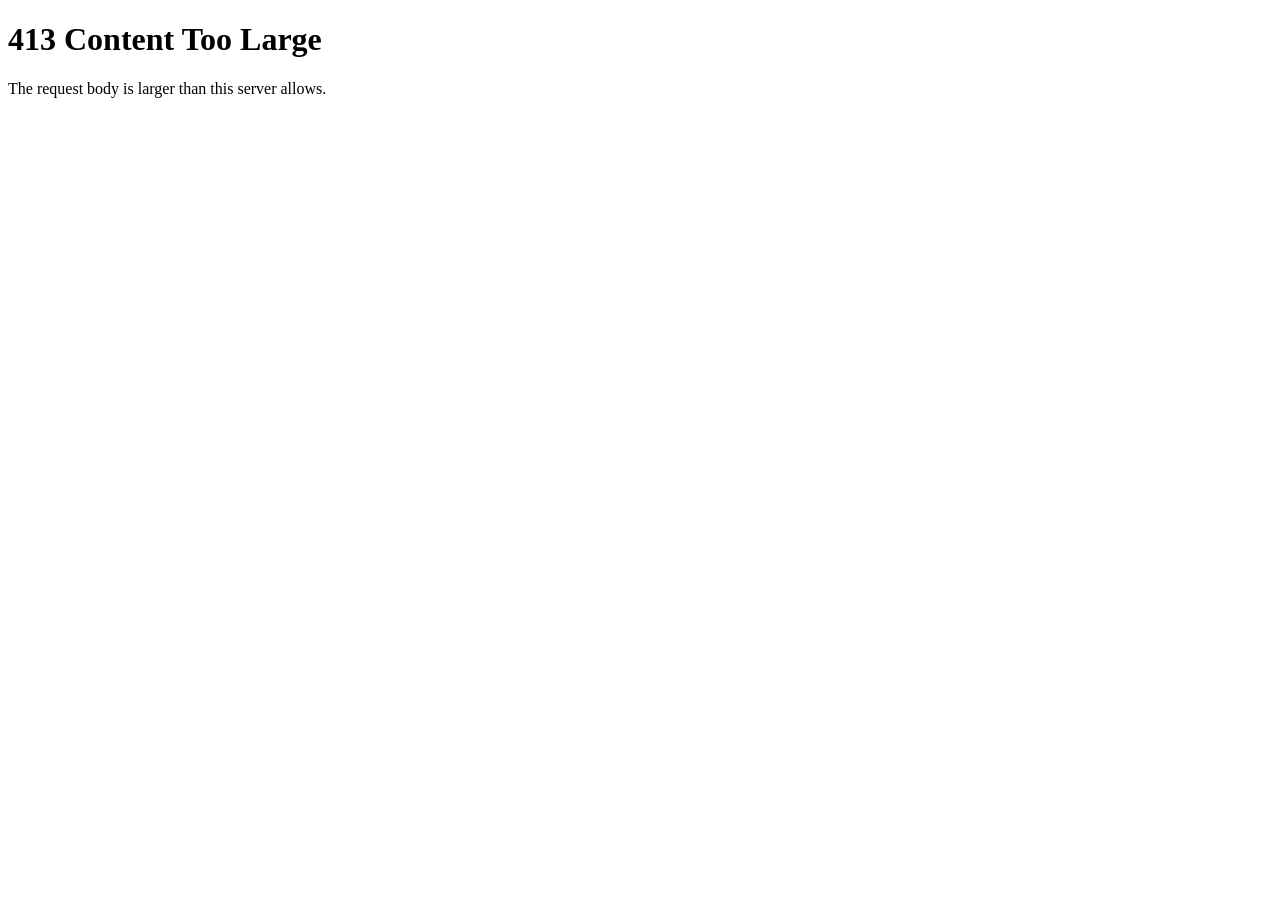
<file: error_pages/413.html>
<!DOCTYPE html>
<html>

<head>
    <title>413 Content Too Large</title>
</head>

<body>
    <h1>413 Content Too Large</h1>
    <p>The request body is larger than this server allows.</p>
</body>

</html>
</file>
